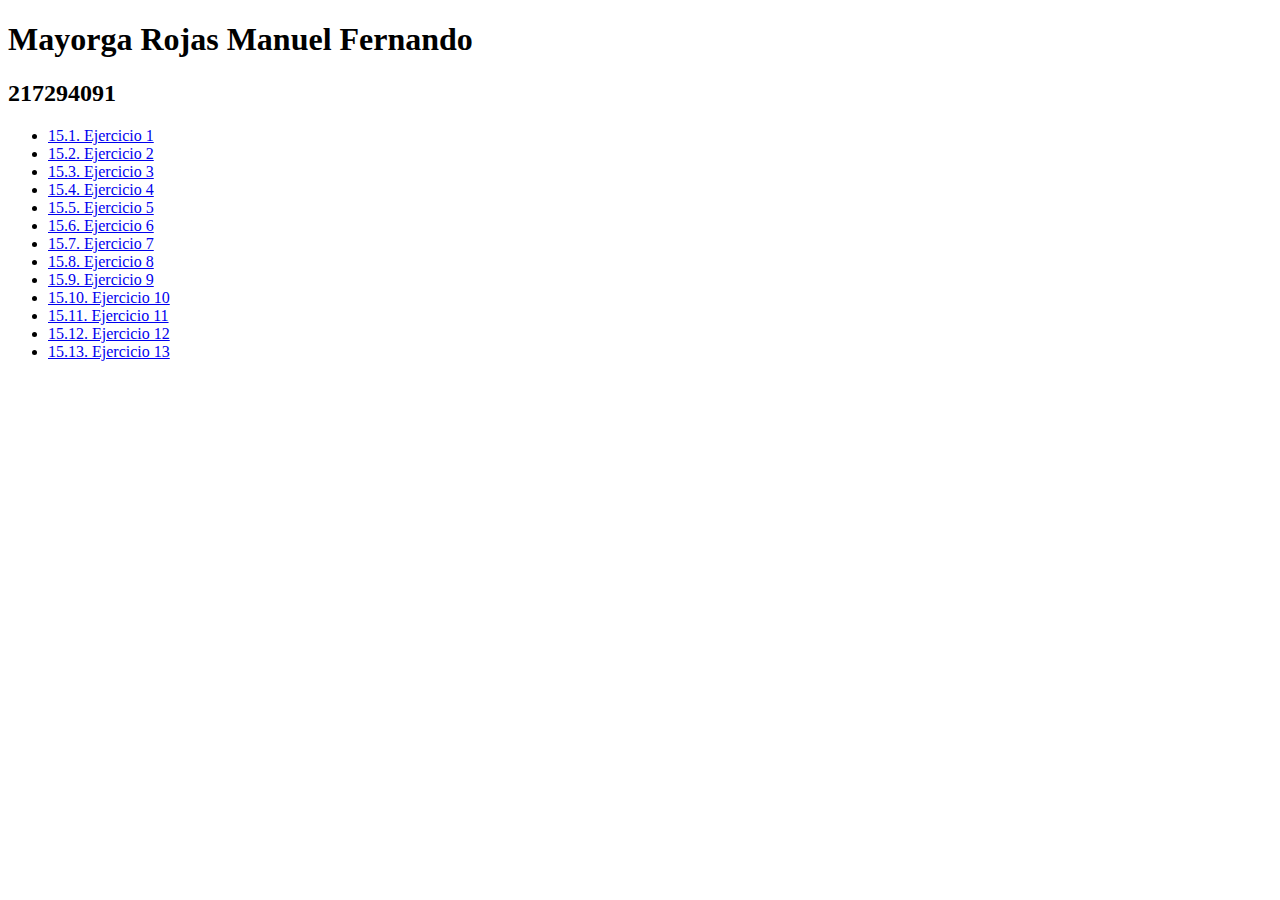
<file: index.html>
<!DOCTYPE html>
<html lang="en">
<head>
  <meta charset="UTF-8">
  <meta name="viewport" content="width=device-width, initial-scale=1.0">
  <meta http-equiv="X-UA-Compatible" content="ie=edge">
  <title>ACTIVIDADES</title>
</head>
<body>
  <h1>Mayorga Rojas Manuel Fernando</h1>
  <h2>217294091</h2>
  <ul>
    <li><a href="15.1.%20Ejercicio%201/index.html">15.1. Ejercicio 1</a></li>
    <li><a href="15.2.%20Ejercicio%202/index.html">15.2. Ejercicio 2</a></li>
    <li><a href="15.3.%20Ejercicio%203/index.html">15.3. Ejercicio 3</a></li>
    <li><a href="15.4.%20Ejercicio%204/index.html">15.4. Ejercicio 4</a></li>
    <li><a href="15.5.%20Ejercicio%205/index.html">15.5. Ejercicio 5</a></li>
    <li><a href="15.6.%20Ejercicio%206/index.html">15.6. Ejercicio 6</a></li>
    <li><a href="15.7.%20Ejercicio%207/index.html">15.7. Ejercicio 7</a></li>
    <li><a href="15.8.%20Ejercicio%208/index.html">15.8. Ejercicio 8</a></li>
    <li><a href="15.9.%20Ejercicio%209/index.html">15.9. Ejercicio 9</a></li>
    <li><a href="15.10.%20Ejercicio%2010/index.html">15.10. Ejercicio 10</a></li>
    <li><a href="15.11.%20Ejercicio%2011/index.html">15.11. Ejercicio 11</a></li>
    <li><a href="15.12.%20Ejercicio%2012/index.html">15.12. Ejercicio 12</a></li>
    <li><a href="15.13.%20Ejercicio%2013/index.html">15.13. Ejercicio 13</a></li>
  </ul>
</body>
</html>
</file>
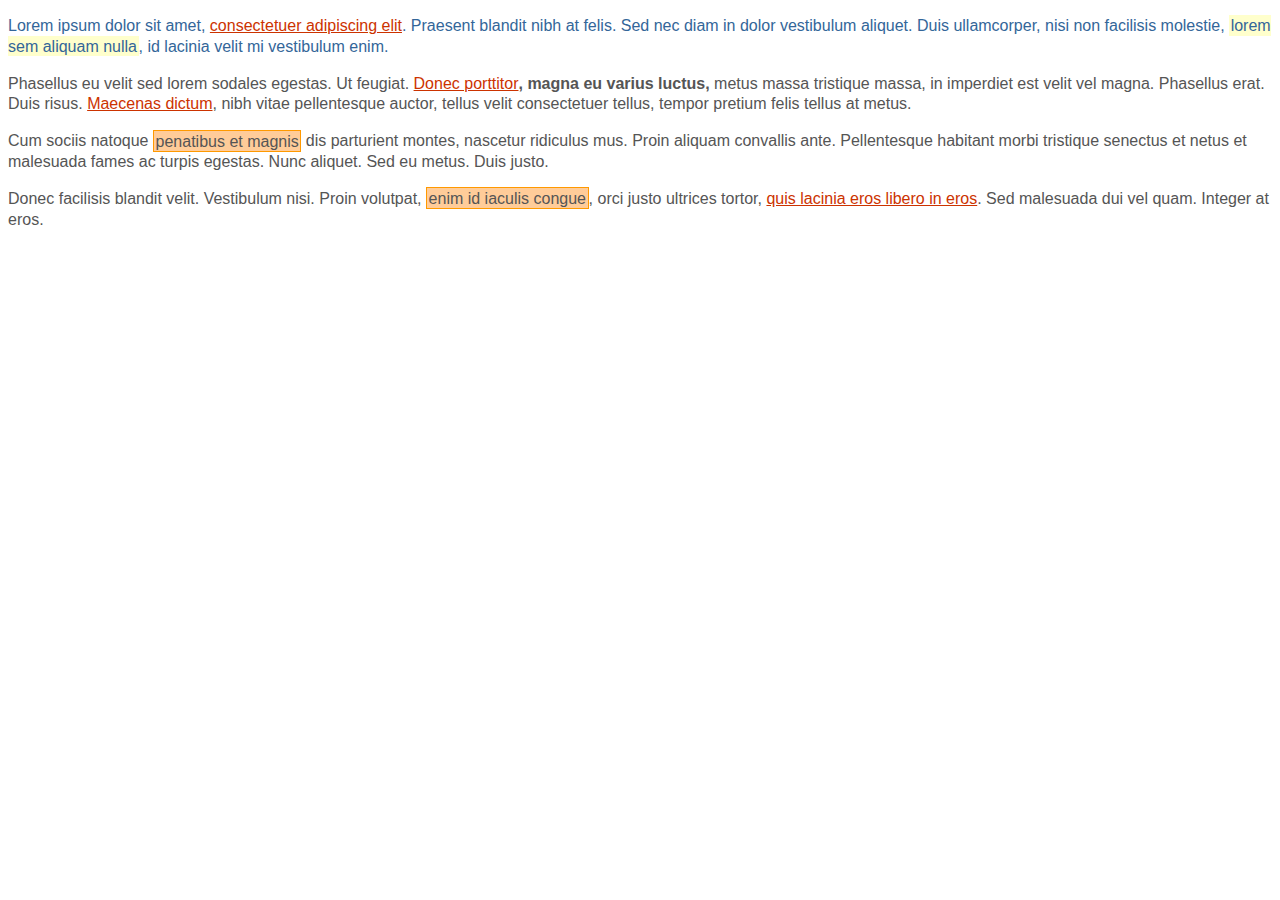
<file: 15.1. Ejercicio 1/index.html>
<!DOCTYPE html PUBLIC "-//W3C//DTD XHTML 1.0 Transitional//EN" "http://www.w3.org/TR/xhtml1/DTD/xhtml1-transitional.dtd">
<html xmlns="http://www.w3.org/1999/xhtml">
<head>
<meta http-equiv="Content-Type" content="text/html; charset=iso-8859-1" />
<title>Ejercicio de selectores</title>
<style type="text/css">
/* Todos los elementos de la pagina */
* { font: 1em/1.3 Arial, Helvetica, sans-serif; }

/* Todos los parrafos de la pagina */
p { color: #555; }

/* Todos los párrafos contenidos en #primero */
#primero p { color: #336699; }

/* Todos los enlaces la pagina */
a { color: #CC3300; }

/* Los elementos "em" contenidos en #primero */
#primero em { background: #FFFFCC; padding: .1em; }

/* Todos los elementos "em" de clase "especial" en toda la pagina */
em.especial { background: #FFCC99; border: 1px solid #FF9900; padding: .1em; }

/* Elementos "span" contenidos en .normal */
.normal span { font-weight: bold; }

</style>
</head>

<body>

<div id="primero">
<p>Lorem ipsum dolor sit amet, <a href="#">consectetuer adipiscing elit</a>. Praesent blandit nibh at felis. Sed nec diam in dolor vestibulum aliquet. Duis ullamcorper, nisi non facilisis molestie, <em>lorem sem aliquam nulla</em>, id lacinia velit mi vestibulum enim.</p>

</div>

<div class="normal">
<p>Phasellus eu velit sed lorem sodales egestas. Ut feugiat. <span><a href="#">Donec porttitor</a>, magna eu varius luctus,</span> metus massa tristique massa, in imperdiet est velit vel magna. Phasellus erat. Duis risus. <a href="#">Maecenas dictum</a>, nibh vitae pellentesque auctor, tellus velit consectetuer tellus, tempor pretium felis tellus at metus.</p>

<p>Cum sociis natoque <em class="especial">penatibus et magnis</em> dis parturient montes, nascetur ridiculus mus. Proin aliquam convallis ante. Pellentesque habitant morbi tristique senectus et netus et malesuada fames ac turpis egestas. Nunc aliquet. Sed eu metus. Duis justo.</p>

<p>Donec facilisis blandit velit. Vestibulum nisi. Proin volutpat, <em class="especial">enim id iaculis congue</em>, orci justo ultrices tortor, <a href="#">quis lacinia eros libero in eros</a>. Sed malesuada dui vel quam. Integer at eros.</p>
</div>

</body>
</html>
</file>
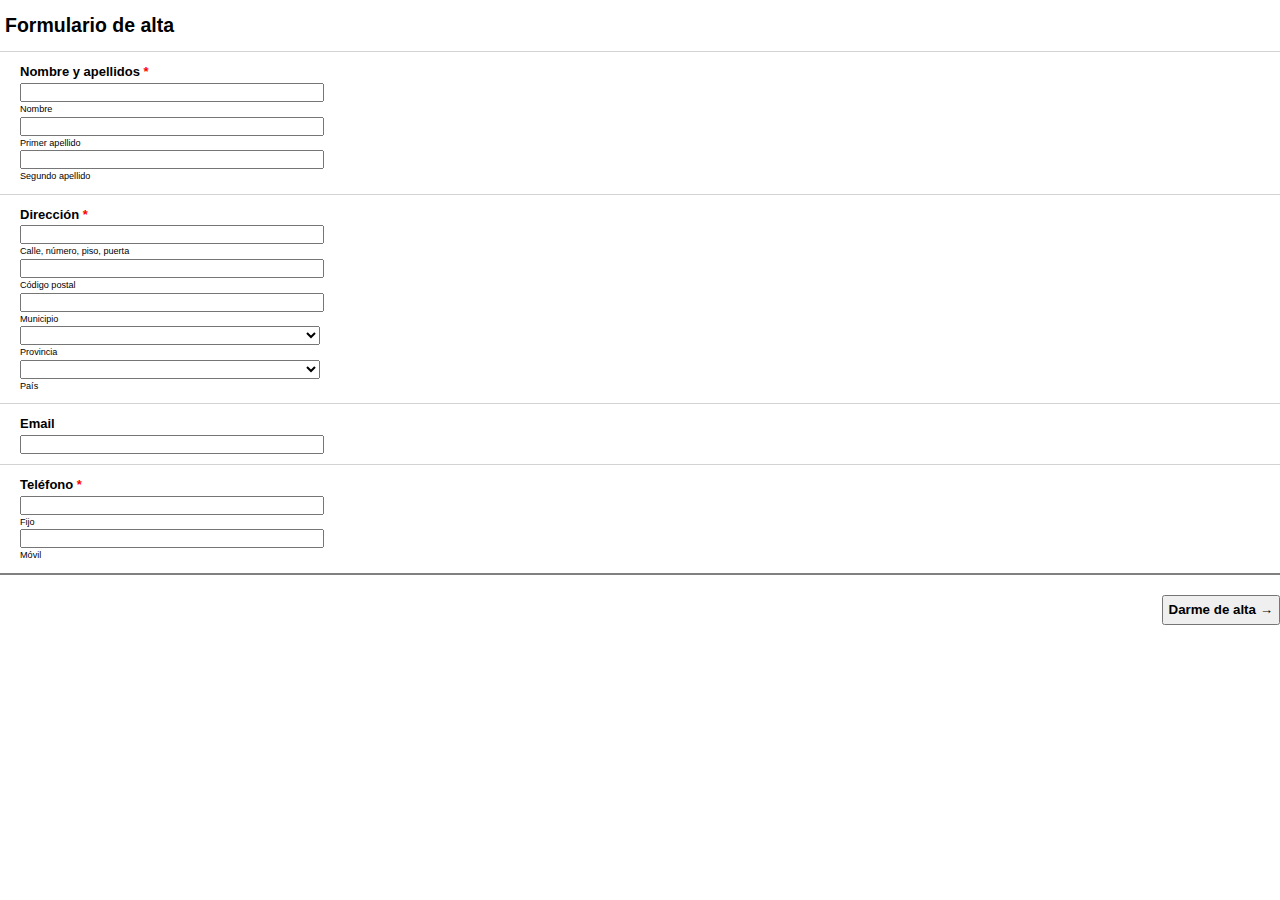
<file: 15.12. Ejercicio 12/index.html>
<!DOCTYPE html PUBLIC "-//W3C//DTD XHTML 1.0 Transitional//EN"
"http://www.w3.org/TR/xhtml1/DTD/xhtml1-transitional.dtd">

<html xmlns="http://www.w3.org/1999/xhtml" lang="es" xml:lang="es">
<head>
  <link rel="stylesheet" href="css/master.css">
<title>Ejercicio 12 - Formulario de alta</title>
<meta http-equiv="Content-Type" content="text/html; charset=utf-8" />

<style type="text/css">
</style>
</head>

<body>
<div id="contenedor">

<h2>Formulario de alta</h2>

<form method="post" action="#">
<ul>
<li class="block">
  <label class="titulo" for="nombre">Nombre y apellidos <span class="requerido">*</span></label>
  <div>
    <span>
      <input id="nombre" name="nombre" value="" />
      <label for="nombre">Nombre</label>
    </span>

    <span>
      <input id="apellido1" name="apellido1" value="" />
      <label for="apellido1">Primer apellido</label>
    </span>

    <span>
      <input id="apellido2" name="apellido2" value="" />
      <label for="apellido2">Segundo apellido</label>
    </span>
  </div>

  <p class="ayuda">No te olvides de escribir también tu segundo apellido</p>
</li>

<li class="block">
  <label class="titulo" for="direccion">Dirección <span class="requerido">*</span></label>

  <div>
    <span>
      <input id="direccion" name="direccion" value="" />
      <label for="direccion">Calle, número, piso, puerta</label>
    </span>

    <span>
      <input id="codigopostal" name="codigopostal" value="" />
      <label for="codigopostal">Código postal</label>
    </span>

    <span>
      <input id="municipio" name="municipio" value="" />
      <label for="municipio">Municipio</label>
    </span>

    <span>
      <select id="provincia" name="provincia">
        <option value=""></option>
        <option value="provincia1">Provincia 1</option>
        <option value="provincia2">Provincia 2</option>
        <option value="provincia3">Provincia 3</option>
      </select>
      <label for="provincia">Provincia</label>
    </span>

    <span>
      <select id="pais" name="pais">
        <option value=""></option>
        <option value="pais1">País 1</option>
        <option value="pais2">País 2</option>
        <option value="pais3">País 3</option>
      </select>
      <label for="pais">País</label>
    </span>
  </div>

  <p class="ayuda">El código postal es imprescindible para poder recibir los pedidos</p>
</li>

<li class="block">
  <label class="titulo" for="email">Email</label>

  <div>
    <span>
      <input id="email" name="email" value="" />
    </span>
  </div>

  <p class="ayuda">Asegúrate de que sea válido</p>
</li>

<li class="block">
  <label class="titulo" for="telefonofijo">Teléfono <span class="requerido">*</span></label>

  <div>
    <span>
      <input id="telefonofijo" name="telefonofijo" value="" />
      <label for="telefonofijo">Fijo</label>
    </span>

    <span>
      <input id="telefonomovil" name="telefonomovil" value="" />
      <label for="telefonomovil">Móvil</label>
    </span>
  </div>

  <p class="ayuda">Sin prefijo de país y sin espacios en blanco</p>
</li>

<li id="form-end">
  <input id="alta" type="submit" value="Darme de alta &rarr;" />
</li>

</ul>
</form>

</div>
</body>
</html>
</file>
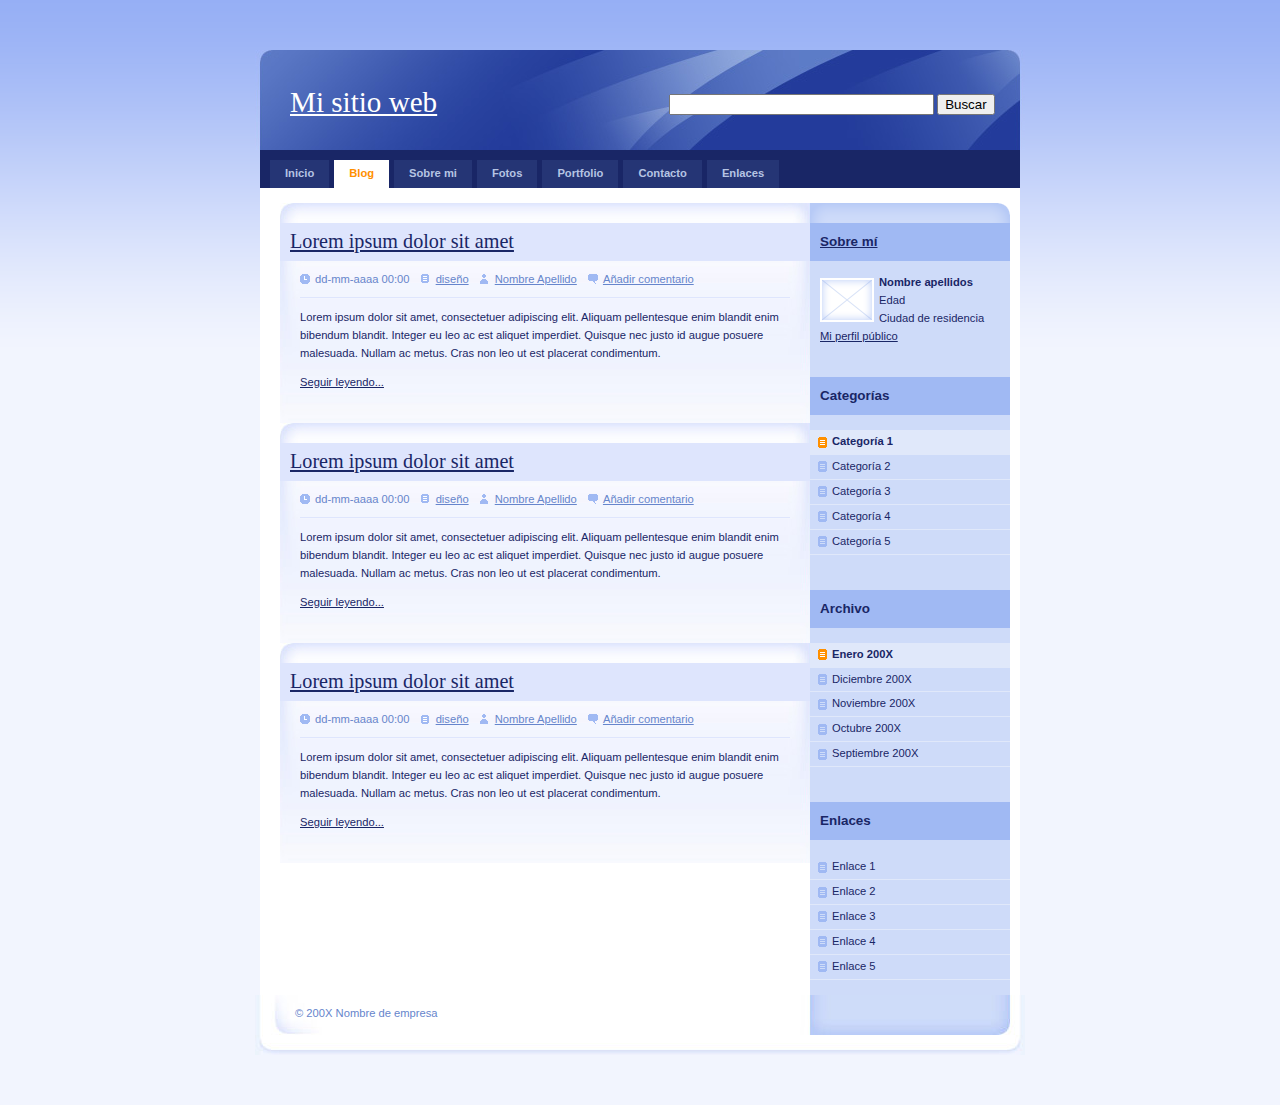
<file: 15.13. Ejercicio 13/index.html>
<!DOCTYPE html PUBLIC "-//W3C//DTD XHTML 1.0 Strict//EN" "http://www.w3.org/TR/xhtml1/DTD/xhtml1-strict.dtd">
<!-- saved from url=(0063)http://librosweb.es/ejercicios/css/ejercicio13/ejercicio13.html -->
<html xmlns="http://www.w3.org/1999/xhtml" xml:lang="es" lang="es"><head><meta http-equiv="Content-Type" content="text/html; charset=UTF-8">
    <!-- Este diseño está basado en un diseño web libre llamado CrystalX y que se puede descargar desde
         la dirección http://www.oswd.org/design/preview/id/3465 -->

    <meta http-equiv="content-language" content="es">

    <meta name="copyright" content="Design/Code: Vit Dlouhy [Nuvio - www.nuvio.cz]; e-mail: vit.dlouhy@nuvio.cz">

    <title>Mi sitio web</title>
    <meta name="description" content="Mi sitio web">
    <meta name="keywords" content="sitio, web">

    <link rel="index" href="http://librosweb.es/ejercicios/css/ejercicio13/" title="Inicio">
    <link rel="stylesheet" media="screen,projection" type="text/css" href="./index_files/principal.css">
</head>

<body>

<!-- Contenedor -->
<div id="contenedor">

    <!-- Cabecera -->
    <div id="cabecera">

        <!-- Logo -->
        <h1 id="logo"><a href="http://librosweb.es/ejercicios/css/ejercicio13/" title="Mi sitio web">Mi sitio web</a></h1>

        <!-- Buscador -->
        <div id="buscador">
            <form action="http://librosweb.es/ejercicios/css/ejercicio13/ejercicio13.html" method="get">
                <fieldset>
                	<legend>Buscador</legend>
                    <input type="text" name="busqueda" size="30">
                    <input type="submit" name="botonbuscar" value="Buscar">
                </fieldset>
            </form>
        </div> <!-- /buscador -->

		<div class="clear"></div>
    </div> <!-- /cabecera -->

     <!-- Menú principal -->
     <div id="menu">
            <ul>
                <li><a href="http://librosweb.es/ejercicios/css/ejercicio13/ejercicio13.html#">Inicio</a></li>
                <li class="seleccionado"><a href="http://librosweb.es/ejercicios/css/ejercicio13/ejercicio13.html#">Blog</a></li>
                <li><a href="http://librosweb.es/ejercicios/css/ejercicio13/ejercicio13.html#">Sobre mi</a></li>
                <li><a href="http://librosweb.es/ejercicios/css/ejercicio13/ejercicio13.html#">Fotos</a></li>
                <li><a href="http://librosweb.es/ejercicios/css/ejercicio13/ejercicio13.html#">Portfolio</a></li>
                <li><a href="http://librosweb.es/ejercicios/css/ejercicio13/ejercicio13.html#">Contacto</a></li>
                <li><a href="http://librosweb.es/ejercicios/css/ejercicio13/ejercicio13.html#">Enlaces</a></li>
            </ul>

        <div class="clear"></div>
     </div> <!-- /menú principal -->

     <!-- Contenido -->
     <div id="contenido">

		<!-- Principal -->
		<div id="principal">

            <!-- Articulo -->
            <div class="articulo">
                <h2><a href="http://librosweb.es/ejercicios/css/ejercicio13/ejercicio13.html#">Lorem ipsum dolor sit amet</a></h2>
                <p class="info">
                    <span class="fecha">dd-mm-aaaa 00:00</span>
                    <span class="categoria"><a href="http://librosweb.es/ejercicios/css/ejercicio13/ejercicio13.html#">diseño</a></span>
                    <span class="autor"><a href="http://librosweb.es/ejercicios/css/ejercicio13/ejercicio13.html#">Nombre Apellido</a></span>
                    <span class="comentarios"><a href="http://librosweb.es/ejercicios/css/ejercicio13/ejercicio13.html#">Añadir comentario</a></span>
                </p>

                <p>Lorem ipsum dolor sit amet, consectetuer adipiscing elit. Aliquam pellentesque enim blandit enim bibendum blandit.
                Integer eu leo ac est aliquet imperdiet. Quisque nec justo id augue posuere malesuada. Nullam ac metus. Cras non leo
                ut est placerat condimentum.</p>

                <p class="btn-more"><a href="http://librosweb.es/ejercicios/css/ejercicio13/ejercicio13.html#">Seguir leyendo...</a></p>
            </div> <!-- /articulo -->

            <div class="clear"></div>

            <!-- Articulo -->
            <div class="articulo">
                <h2><a href="http://librosweb.es/ejercicios/css/ejercicio13/ejercicio13.html#">Lorem ipsum dolor sit amet</a></h2>
                <p class="info">
                    <span class="fecha">dd-mm-aaaa 00:00</span>
                    <span class="categoria"><a href="http://librosweb.es/ejercicios/css/ejercicio13/ejercicio13.html#">diseño</a></span>
                    <span class="autor"><a href="http://librosweb.es/ejercicios/css/ejercicio13/ejercicio13.html#">Nombre Apellido</a></span>
                    <span class="comentarios"><a href="http://librosweb.es/ejercicios/css/ejercicio13/ejercicio13.html#">Añadir comentario</a></span>
                </p>

                <p>Lorem ipsum dolor sit amet, consectetuer adipiscing elit. Aliquam pellentesque enim blandit enim bibendum blandit.
                Integer eu leo ac est aliquet imperdiet. Quisque nec justo id augue posuere malesuada. Nullam ac metus. Cras non leo
                ut est placerat condimentum.</p>

                <p class="btn-more"><a href="http://librosweb.es/ejercicios/css/ejercicio13/ejercicio13.html#">Seguir leyendo...</a></p>
            </div> <!-- /articulo -->

            <div class="clear"></div>

            <!-- Articulo -->
            <div class="articulo">
                <h2><a href="http://librosweb.es/ejercicios/css/ejercicio13/ejercicio13.html#">Lorem ipsum dolor sit amet</a></h2>
                <p class="info">
                    <span class="fecha">dd-mm-aaaa 00:00</span>
                    <span class="categoria"><a href="http://librosweb.es/ejercicios/css/ejercicio13/ejercicio13.html#">diseño</a></span>
                    <span class="autor"><a href="http://librosweb.es/ejercicios/css/ejercicio13/ejercicio13.html#">Nombre Apellido</a></span>
                    <span class="comentarios"><a href="http://librosweb.es/ejercicios/css/ejercicio13/ejercicio13.html#">Añadir comentario</a></span>
                </p>

                <p>Lorem ipsum dolor sit amet, consectetuer adipiscing elit. Aliquam pellentesque enim blandit enim bibendum blandit.
                Integer eu leo ac est aliquet imperdiet. Quisque nec justo id augue posuere malesuada. Nullam ac metus. Cras non leo
                ut est placerat condimentum.</p>

                <p class="btn-more"><a href="http://librosweb.es/ejercicios/css/ejercicio13/ejercicio13.html#">Seguir leyendo...</a></p>
            </div> <!-- /articulo -->

            <div class="clear"></div>

        </div><!-- /principal -->

        <!-- Secundario -->
        <div id="secundario">

                <!-- Sobre mi -->
                <h3><a href="http://librosweb.es/ejercicios/css/ejercicio13/ejercicio13.html#">Sobre mí</a></h3>

                <div id="sobremi">
                    <img src="./index_files/mifoto.gif" alt="Mi foto">
                    <p><strong>Nombre apellidos</strong><br>
                    Edad<br>
                    Ciudad de residencia<br>
                    <a href="http://librosweb.es/ejercicios/css/ejercicio13/ejercicio13.html#">Mi perfil público</a></p>
                </div> <!-- /sobre mi -->

                <div class="clear"></div>

                <!-- Categorías -->
                <h3>Categorías</h3>

                <ul id="categorias">
                    <li class="seleccionado"><a href="http://librosweb.es/ejercicios/css/ejercicio13/ejercicio13.html#">Categoría 1</a></li>
                    <li><a href="http://librosweb.es/ejercicios/css/ejercicio13/ejercicio13.html#">Categoría 2</a></li>
                    <li><a href="http://librosweb.es/ejercicios/css/ejercicio13/ejercicio13.html#">Categoría 3</a></li>
                    <li><a href="http://librosweb.es/ejercicios/css/ejercicio13/ejercicio13.html#">Categoría 4</a></li>
                    <li><a href="http://librosweb.es/ejercicios/css/ejercicio13/ejercicio13.html#">Categoría 5</a></li>
                </ul>

                <div class="clear"></div>

                <!-- Archivo -->
                <h3>Archivo</h3>

                <ul id="archivo">
                    <li class="seleccionado"><a href="http://librosweb.es/ejercicios/css/ejercicio13/ejercicio13.html#">Enero 200X</a></li>
                    <li><a href="http://librosweb.es/ejercicios/css/ejercicio13/ejercicio13.html#">Diciembre 200X</a></li>
                    <li><a href="http://librosweb.es/ejercicios/css/ejercicio13/ejercicio13.html#">Noviembre 200X</a></li>
                    <li><a href="http://librosweb.es/ejercicios/css/ejercicio13/ejercicio13.html#">Octubre 200X</a></li>
                    <li><a href="http://librosweb.es/ejercicios/css/ejercicio13/ejercicio13.html#">Septiembre 200X</a></li>
                </ul>

                <div class="clear"></div>

                <!-- Enlaces -->
                <h3>Enlaces</h3>

                <ul id="enlaces">
                    <li><a href="http://librosweb.es/ejercicios/css/ejercicio13/ejercicio13.html#">Enlace 1</a></li>
                    <li><a href="http://librosweb.es/ejercicios/css/ejercicio13/ejercicio13.html#">Enlace 2</a></li>
                    <li><a href="http://librosweb.es/ejercicios/css/ejercicio13/ejercicio13.html#">Enlace 3</a></li>
                    <li><a href="http://librosweb.es/ejercicios/css/ejercicio13/ejercicio13.html#">Enlace 4</a></li>
                    <li><a href="http://librosweb.es/ejercicios/css/ejercicio13/ejercicio13.html#">Enlace 5</a></li>
                </ul>

                <div class="clear"></div>

        </div> <!-- /secundario -->

	<div class="clear"></div>
    </div> <!-- /contenido -->

    <!-- Pie de página -->
    <div id="pie">
        <p id="copyright">© 200X Nombre de empresa</p>
    </div> <!-- /pie de página -->

</div> <!-- /contenedor -->



</body></html>
</file>
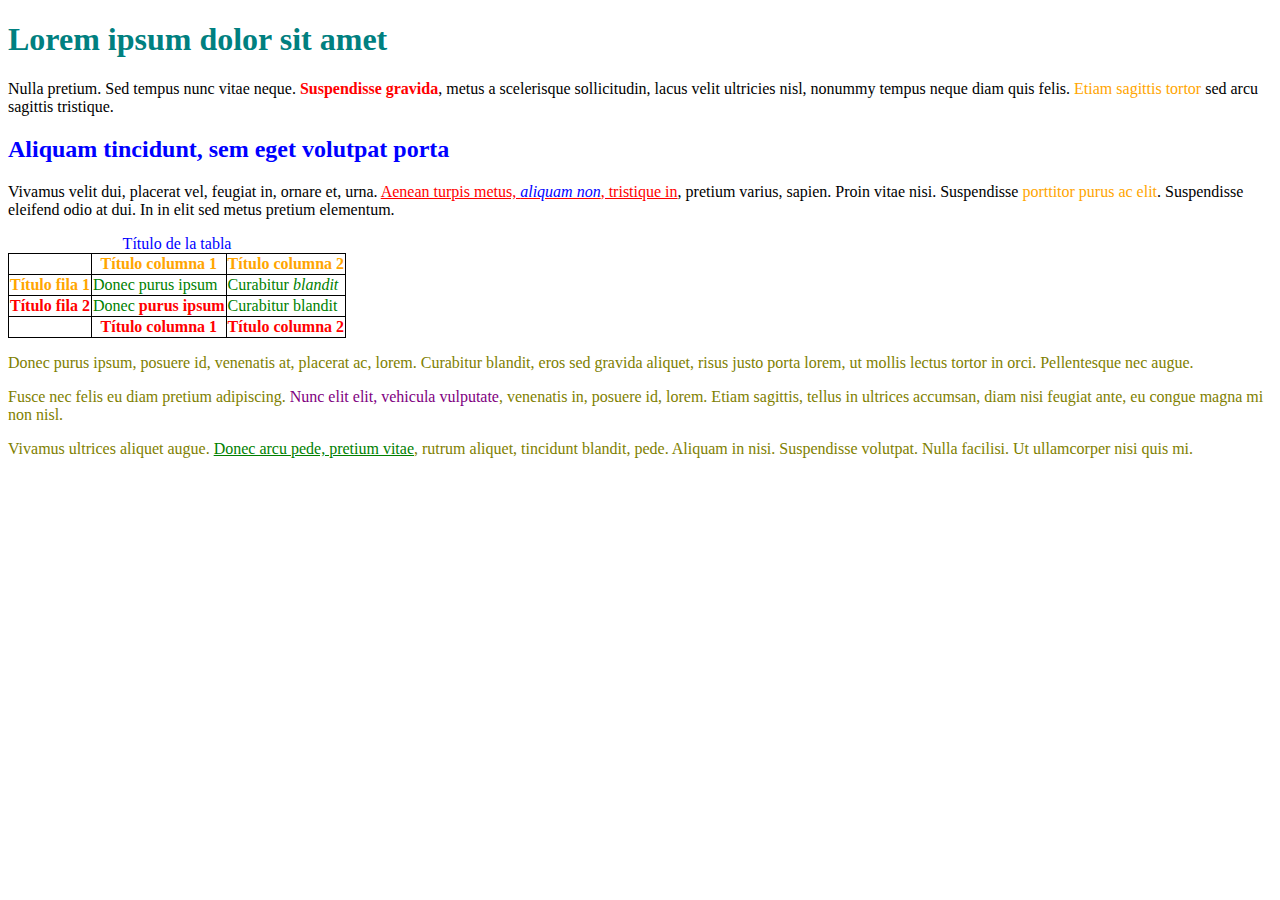
<file: 15.2. Ejercicio 2/index.html>
<!DOCTYPE html PUBLIC "-//W3C//DTD XHTML 1.0 Transitional//EN" "http://www.w3.org/TR/xhtml1/DTD/xhtml1-transitional.dtd">
<html xmlns="http://www.w3.org/1999/xhtml">
<head>
<meta http-equiv="Content-Type" content="text/html; charset=utf-8" />
<link rel="stylesheet" href="css/master.css">
<title>Ejercicio de selectores</title>
</head>

<body>
<h1 id="titulo">Lorem ipsum dolor sit amet</h1>

<p>Nulla pretium. Sed tempus nunc vitae neque. <strong>Suspendisse gravida</strong>, metus a scelerisque sollicitudin, lacus velit
ultricies nisl, nonummy tempus neque diam quis felis. <span class="destacado">Etiam sagittis tortor</span> sed arcu sagittis tristique.</p>

<h2 id="subtitulo">Aliquam tincidunt, sem eget volutpat porta</h2>

<p>Vivamus velit dui, placerat vel, feugiat in, ornare et, urna.  <a href="#">Aenean turpis metus, <em>aliquam non</em>, tristique in</a>, pretium varius, sapien. Proin vitae nisi.  Suspendisse <span class="especial">porttitor purus ac elit</span>. Suspendisse eleifend odio at dui. In in elit sed metus pretium elementum.</p>

<table summary="Descripción de la tabla y su contenido">
<caption>Título de la tabla</caption>
<thead>
  <tr>
    <th scope="col"></th>
    <th scope="col" class="especial">Título columna 1</th>
    <th scope="col" class="especial">Título columna 2</th>
  </tr>
</thead>

<tfoot>
  <tr>
    <th scope="col"></th>
    <th scope="col">Título columna 1</th>
    <th scope="col">Título columna 2</th>
  </tr>
</tfoot>

<tbody>
  <tr>
    <th scope="row" class="especial">Título fila 1</th>
    <td>Donec purus ipsum</td>
    <td>Curabitur <em>blandit</em></td>
  </tr>
  <tr>
    <th scope="row">Título fila 2</th>
    <td>Donec <strong>purus ipsum</strong></td>
    <td>Curabitur blandit</td>
  </tr>
</tbody>
</table>

<div id="adicional">
<p>Donec purus ipsum, posuere id, venenatis at, <span>placerat ac, lorem</span>. Curabitur blandit, eros sed gravida aliquet, risus justo
porta lorem, ut mollis lectus tortor in orci. Pellentesque nec augue.</p>

<p>Fusce nec felis eu diam pretium adipiscing. <span id="especial">Nunc elit elit, vehicula vulputate</span>, venenatis in,
posuere id, lorem. Etiam sagittis, tellus in ultrices accumsan, diam nisi feugiat ante, eu congue magna mi non nisl.</p>

<p>Vivamus ultrices aliquet augue. <a href="#">Donec arcu pede, pretium vitae</a>, rutrum aliquet, tincidunt blandit, pede.
Aliquam in nisi. Suspendisse volutpat. Nulla facilisi. Ut ullamcorper nisi quis mi.</p>
</div>

</body>
</html>
</file>
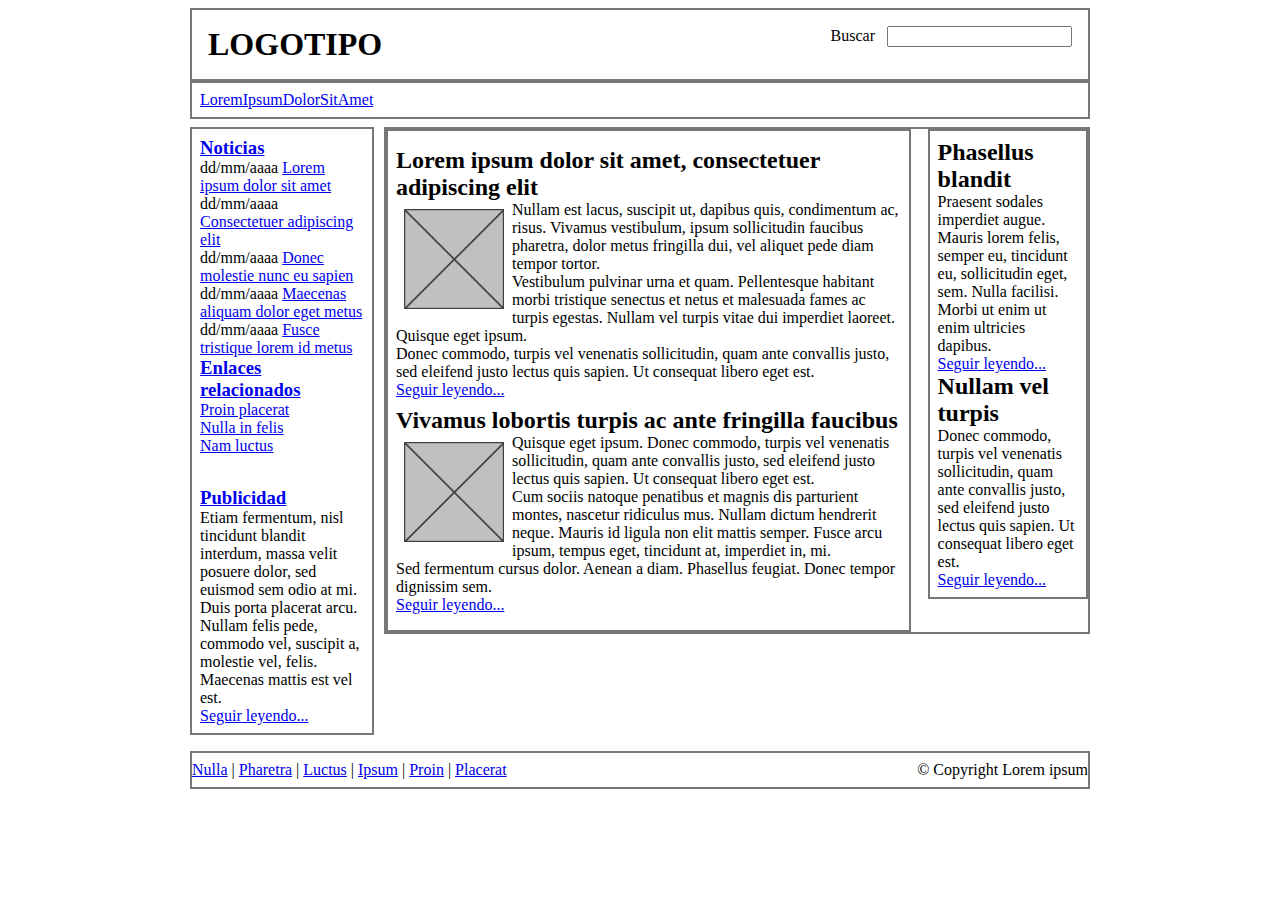
<file: 15.3. Ejercicio 3/index.html>
<!DOCTYPE html PUBLIC "-//W3C//DTD XHTML 1.0 Transitional//EN" "http://www.w3.org/TR/xhtml1/DTD/xhtml1-transitional.dtd">
<!-- saved from url=(0061)http://librosweb.es/ejercicios/css/comun/pagina_completa.html -->
<html xmlns="http://www.w3.org/1999/xhtml" lang="es" xml:lang="es"><head><meta http-equiv="Content-Type" content="text/html; charset=UTF-8">
    
   	<link rel="stylesheet" type="text/css" href="./index_files/pagina_completa_estilos.css" title="style">
	<title>Lorem ipsum</title>
</head>

<body>
<!-- Contenedor -->
<div id="contenedor">

	<!-- Cabecera -->
	<div id="cabecera">
		<div id="logo">
			<h1><span>LOGOTIPO</span></h1>
		</div>

		<div id="buscador">
			<form action="http://librosweb.es/ejercicios/css/comun/pagina_completa.html#" method="post">
				Buscar &nbsp; <input name="busqueda" type="text">
			</form>
		</div>
		
		<div class="clear"></div>
	</div>
	<!-- /Cabecera -->
	
	<!-- Menu principal -->
	<div id="menu">
		<ul id="menu_principal">
			<li><a href="http://librosweb.es/ejercicios/css/comun/pagina_completa.html#">Lorem</a></li>
			<li><a href="http://librosweb.es/ejercicios/css/comun/pagina_completa.html#">Ipsum</a></li>
			<li><a href="http://librosweb.es/ejercicios/css/comun/pagina_completa.html#">Dolor</a></li>
			<li><a href="http://librosweb.es/ejercicios/css/comun/pagina_completa.html#">Sit</a></li>
			<li><a href="http://librosweb.es/ejercicios/css/comun/pagina_completa.html#">Amet</a></li>
		</ul>
		<div class="clear"></div>
	</div>
	

	<!-- Lateral -->
	<div id="lateral">
	
		<!-- Noticias -->
		<div id="noticias">
			<h3><a href="http://librosweb.es/ejercicios/css/comun/pagina_completa.html#">Noticias</a></h3>
			<p><span class="fecha">dd/mm/aaaa</span> <a href="http://librosweb.es/ejercicios/css/comun/pagina_completa.html#">Lorem ipsum dolor sit amet</a></p>
			<p><span class="fecha">dd/mm/aaaa</span> <a href="http://librosweb.es/ejercicios/css/comun/pagina_completa.html#">Consectetuer adipiscing elit</a></p>
			<p><span class="fecha">dd/mm/aaaa</span> <a href="http://librosweb.es/ejercicios/css/comun/pagina_completa.html#">Donec molestie nunc eu sapien</a></p>
			<p><span class="fecha">dd/mm/aaaa</span> <a href="http://librosweb.es/ejercicios/css/comun/pagina_completa.html#">Maecenas aliquam dolor eget metus</a></p>
			<p><span class="fecha">dd/mm/aaaa</span> <a href="http://librosweb.es/ejercicios/css/comun/pagina_completa.html#">Fusce tristique lorem id metus</a></p>
				
			<h3><a href="http://librosweb.es/ejercicios/css/comun/pagina_completa.html#">Enlaces relacionados</a></h3>
			<ul>
				<li><a href="http://librosweb.es/ejercicios/css/comun/pagina_completa.html#">Proin placerat</a></li>
				<li><a href="http://librosweb.es/ejercicios/css/comun/pagina_completa.html#">Nulla in felis</a></li>
				<li><a href="http://librosweb.es/ejercicios/css/comun/pagina_completa.html#">Nam luctus</a></li>
			</ul>
		</div>
		<!-- /Noticias -->
	
		<!-- Publicidad -->
		<div id="publicidad">
			<h3><a href="http://librosweb.es/ejercicios/css/comun/pagina_completa.html#">Publicidad</a></h3>
			<p>Etiam fermentum, nisl tincidunt blandit interdum, massa velit posuere dolor, sed euismod sem odio at mi.</p>
			<p>Duis porta placerat arcu. Nullam felis pede, commodo vel, suscipit a, molestie vel, felis. Maecenas mattis est vel est.</p>
			<p><a href="http://librosweb.es/ejercicios/css/comun/pagina_completa.html#">Seguir leyendo...</a></p>
		</div>
		<!-- /Publicidad -->

	</div>
	<!-- /Lateral -->
	
<div id="contenido">
	
	<!-- Principal -->
	<div id="principal">
		
		<div class="articulo">
			<h2>Lorem ipsum dolor sit amet, consectetuer adipiscing elit</h2>
		
			<img src="./index_files/imagen.png" alt="Imagen gen�rica">
			
			<p>Nullam est lacus, suscipit ut, dapibus quis, condimentum ac, risus. Vivamus vestibulum, ipsum sollicitudin faucibus pharetra, dolor metus fringilla dui, vel aliquet pede diam tempor tortor.</p>
			<p>Vestibulum pulvinar urna et quam. Pellentesque habitant morbi tristique senectus et netus et malesuada fames ac turpis egestas. Nullam vel turpis vitae dui imperdiet laoreet. Quisque eget ipsum.</p>
			<p>Donec commodo, turpis vel venenatis sollicitudin, quam ante convallis justo, sed eleifend justo lectus quis sapien. Ut consequat libero eget est.</p>
			<p><a href="http://librosweb.es/ejercicios/css/comun/pagina_completa.html#">Seguir leyendo...</a></p>
		</div>
	
		<div class="articulo">
			<h2>Vivamus lobortis turpis ac ante fringilla faucibus</h2>
		
			<img src="./index_files/imagen.png" alt="Imagen gen�rica">
			
			<p>Quisque eget ipsum. Donec commodo, turpis vel venenatis sollicitudin, quam ante convallis justo, sed eleifend justo lectus quis sapien. Ut consequat libero eget est.</p>
			<p>Cum sociis natoque penatibus et magnis dis parturient montes, nascetur ridiculus mus. Nullam dictum hendrerit neque. Mauris id ligula non elit mattis semper. Fusce arcu ipsum, tempus eget, tincidunt at, imperdiet in, mi.</p>
			<p>Sed fermentum cursus dolor. Aenean a diam. Phasellus feugiat. Donec tempor dignissim sem.</p>
			<p><a href="http://librosweb.es/ejercicios/css/comun/pagina_completa.html#">Seguir leyendo...</a></p>
		</div>
		
	</div>
	<!-- /Principal -->
	
	<!-- Secundario -->
	<div id="secundario">
		<h2>Phasellus blandit</h2>
		<p>Praesent sodales imperdiet augue. Mauris lorem felis, semper eu, tincidunt eu, sollicitudin eget, sem. Nulla facilisi. Morbi ut enim ut enim ultricies dapibus.</p>
		<p><a href="http://librosweb.es/ejercicios/css/comun/pagina_completa.html#">Seguir leyendo...</a></p>
	
		<h2>Nullam vel turpis</h2>
		<p>Donec commodo, turpis vel venenatis sollicitudin, quam ante convallis justo, sed eleifend justo lectus quis sapien. Ut consequat libero eget est.</p>
		<p><a href="http://librosweb.es/ejercicios/css/comun/pagina_completa.html#">Seguir leyendo...</a></p>
	</div>
	<!-- /Secundario -->

	</div>
	<!-- /Contenido -->
	
    <div class="clear"></div>
	
    <!-- Pie -->
	<div id="pie">
		<span class="enlaces">
			<a href="http://librosweb.es/ejercicios/css/comun/pagina_completa.html#">Nulla</a> |
			<a href="http://librosweb.es/ejercicios/css/comun/pagina_completa.html#">Pharetra</a> |
			<a href="http://librosweb.es/ejercicios/css/comun/pagina_completa.html#">Luctus</a> |
			<a href="http://librosweb.es/ejercicios/css/comun/pagina_completa.html#">Ipsum</a> |
			<a href="http://librosweb.es/ejercicios/css/comun/pagina_completa.html#">Proin</a> |
			<a href="http://librosweb.es/ejercicios/css/comun/pagina_completa.html#">Placerat</a>
		</span>
		
		<span class="copyright">
			© Copyright Lorem ipsum
		</span>
		<div class="clear"></div>
	</div>
	<!-- /Pie -->

</div>
<!-- /Contenedor -->


</body></html>
</file>
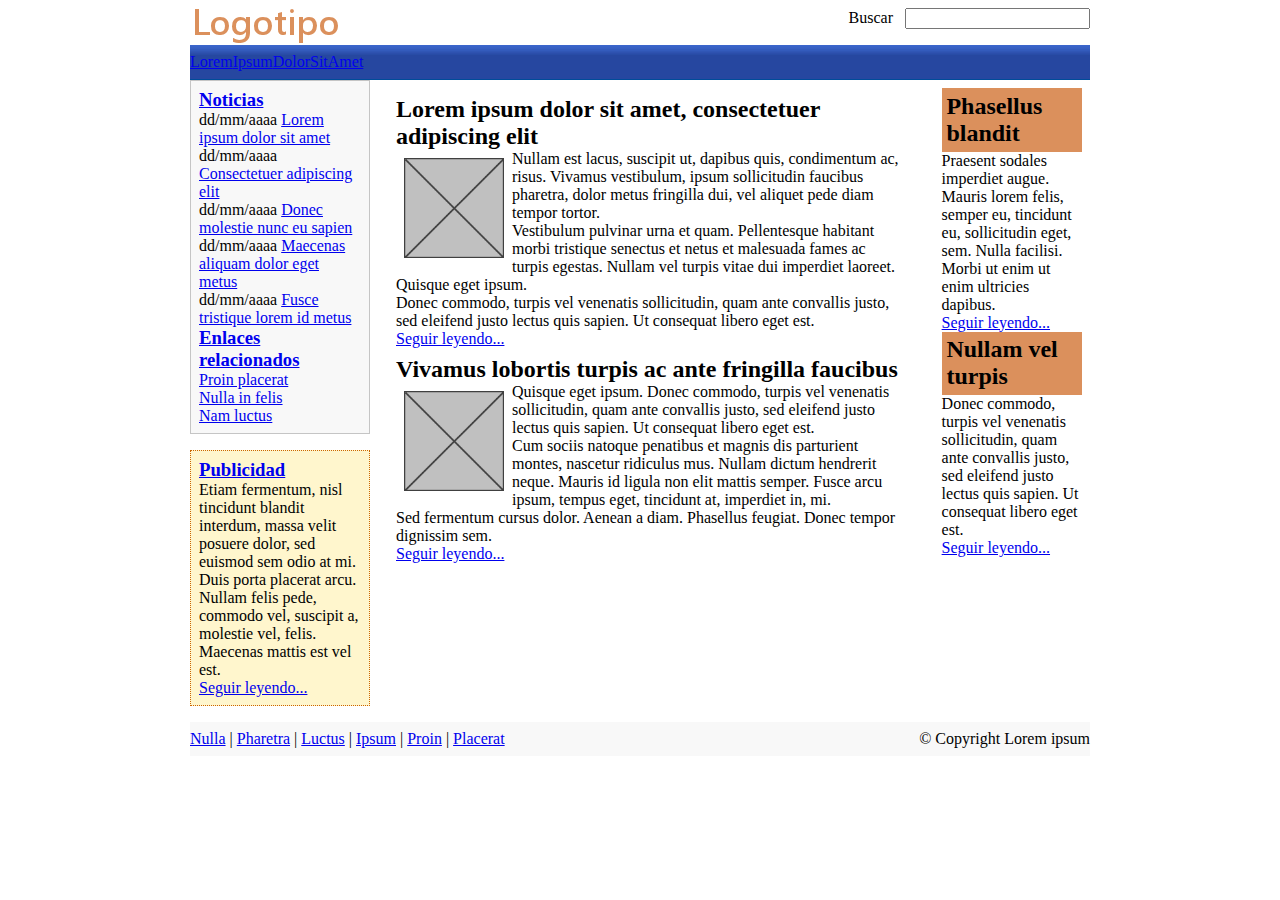
<file: 15.5. Ejercicio 5/index.html>
<!DOCTYPE html PUBLIC "-//W3C//DTD XHTML 1.0 Transitional//EN" "http://www.w3.org/TR/xhtml1/DTD/xhtml1-transitional.dtd">
<!-- saved from url=(0061)http://librosweb.es/ejercicios/css/comun/pagina_completa.html -->
<html xmlns="http://www.w3.org/1999/xhtml" lang="es" xml:lang="es"><head><meta http-equiv="Content-Type" content="text/html; charset=UTF-8">

   	<link rel="stylesheet" type="text/css" href="./index_files/pagina_completa_estilos.css" title="style">
	<title>Lorem ipsum</title>
</head>

<body>
<!-- Contenedor -->
<div id="contenedor">

	<!-- Cabecera -->
	<div id="cabecera">
		<div id="logo">
			<h1><span>LOGOTIPO</span></h1>
		</div>

		<div id="buscador">
			<form action="http://librosweb.es/ejercicios/css/comun/pagina_completa.html#" method="post">
				Buscar &nbsp; <input name="busqueda" type="text">
			</form>
		</div>

		<div class="clear"></div>
	</div>
	<!-- /Cabecera -->

	<!-- Menu principal -->
	<div id="menu">
		<ul id="menu_principal">
			<li><a href="http://librosweb.es/ejercicios/css/comun/pagina_completa.html#">Lorem</a></li>
			<li><a href="http://librosweb.es/ejercicios/css/comun/pagina_completa.html#">Ipsum</a></li>
			<li><a href="http://librosweb.es/ejercicios/css/comun/pagina_completa.html#">Dolor</a></li>
			<li><a href="http://librosweb.es/ejercicios/css/comun/pagina_completa.html#">Sit</a></li>
			<li><a href="http://librosweb.es/ejercicios/css/comun/pagina_completa.html#">Amet</a></li>
		</ul>
		<div class="clear"></div>
	</div>


	<!-- Lateral -->
	<div id="lateral">

		<!-- Noticias -->
		<div id="noticias">
			<h3><a href="http://librosweb.es/ejercicios/css/comun/pagina_completa.html#">Noticias</a></h3>
			<p><span class="fecha">dd/mm/aaaa</span> <a href="http://librosweb.es/ejercicios/css/comun/pagina_completa.html#">Lorem ipsum dolor sit amet</a></p>
			<p><span class="fecha">dd/mm/aaaa</span> <a href="http://librosweb.es/ejercicios/css/comun/pagina_completa.html#">Consectetuer adipiscing elit</a></p>
			<p><span class="fecha">dd/mm/aaaa</span> <a href="http://librosweb.es/ejercicios/css/comun/pagina_completa.html#">Donec molestie nunc eu sapien</a></p>
			<p><span class="fecha">dd/mm/aaaa</span> <a href="http://librosweb.es/ejercicios/css/comun/pagina_completa.html#">Maecenas aliquam dolor eget metus</a></p>
			<p><span class="fecha">dd/mm/aaaa</span> <a href="http://librosweb.es/ejercicios/css/comun/pagina_completa.html#">Fusce tristique lorem id metus</a></p>

			<h3><a href="http://librosweb.es/ejercicios/css/comun/pagina_completa.html#">Enlaces relacionados</a></h3>
			<ul>
				<li><a href="http://librosweb.es/ejercicios/css/comun/pagina_completa.html#">Proin placerat</a></li>
				<li><a href="http://librosweb.es/ejercicios/css/comun/pagina_completa.html#">Nulla in felis</a></li>
				<li><a href="http://librosweb.es/ejercicios/css/comun/pagina_completa.html#">Nam luctus</a></li>
			</ul>
		</div>
		<!-- /Noticias -->

		<!-- Publicidad -->
		<div id="publicidad">
			<h3><a href="http://librosweb.es/ejercicios/css/comun/pagina_completa.html#">Publicidad</a></h3>
			<p>Etiam fermentum, nisl tincidunt blandit interdum, massa velit posuere dolor, sed euismod sem odio at mi.</p>
			<p>Duis porta placerat arcu. Nullam felis pede, commodo vel, suscipit a, molestie vel, felis. Maecenas mattis est vel est.</p>
			<p><a href="http://librosweb.es/ejercicios/css/comun/pagina_completa.html#">Seguir leyendo...</a></p>
		</div>
		<!-- /Publicidad -->

	</div>
	<!-- /Lateral -->

<div id="contenido">

	<!-- Principal -->
	<div id="principal">

		<div class="articulo">
			<h2>Lorem ipsum dolor sit amet, consectetuer adipiscing elit</h2>

			<img src="./index_files/imagen.png" alt="Imagen gen�rica">

			<p>Nullam est lacus, suscipit ut, dapibus quis, condimentum ac, risus. Vivamus vestibulum, ipsum sollicitudin faucibus pharetra, dolor metus fringilla dui, vel aliquet pede diam tempor tortor.</p>
			<p>Vestibulum pulvinar urna et quam. Pellentesque habitant morbi tristique senectus et netus et malesuada fames ac turpis egestas. Nullam vel turpis vitae dui imperdiet laoreet. Quisque eget ipsum.</p>
			<p>Donec commodo, turpis vel venenatis sollicitudin, quam ante convallis justo, sed eleifend justo lectus quis sapien. Ut consequat libero eget est.</p>
			<p><a href="http://librosweb.es/ejercicios/css/comun/pagina_completa.html#">Seguir leyendo...</a></p>
		</div>

		<div class="articulo">
			<h2>Vivamus lobortis turpis ac ante fringilla faucibus</h2>

			<img src="./index_files/imagen.png" alt="Imagen gen�rica">

			<p>Quisque eget ipsum. Donec commodo, turpis vel venenatis sollicitudin, quam ante convallis justo, sed eleifend justo lectus quis sapien. Ut consequat libero eget est.</p>
			<p>Cum sociis natoque penatibus et magnis dis parturient montes, nascetur ridiculus mus. Nullam dictum hendrerit neque. Mauris id ligula non elit mattis semper. Fusce arcu ipsum, tempus eget, tincidunt at, imperdiet in, mi.</p>
			<p>Sed fermentum cursus dolor. Aenean a diam. Phasellus feugiat. Donec tempor dignissim sem.</p>
			<p><a href="http://librosweb.es/ejercicios/css/comun/pagina_completa.html#">Seguir leyendo...</a></p>
		</div>

	</div>
	<!-- /Principal -->

	<!-- Secundario -->
	<div id="secundario">
		<h2>Phasellus blandit</h2>
		<p>Praesent sodales imperdiet augue. Mauris lorem felis, semper eu, tincidunt eu, sollicitudin eget, sem. Nulla facilisi. Morbi ut enim ut enim ultricies dapibus.</p>
		<p><a href="http://librosweb.es/ejercicios/css/comun/pagina_completa.html#">Seguir leyendo...</a></p>

		<h2>Nullam vel turpis</h2>
		<p>Donec commodo, turpis vel venenatis sollicitudin, quam ante convallis justo, sed eleifend justo lectus quis sapien. Ut consequat libero eget est.</p>
		<p><a href="http://librosweb.es/ejercicios/css/comun/pagina_completa.html#">Seguir leyendo...</a></p>
	</div>
	<!-- /Secundario -->

	</div>
	<!-- /Contenido -->

    <div class="clear"></div>

    <!-- Pie -->
	<div id="pie">
		<span class="enlaces">
			<a href="http://librosweb.es/ejercicios/css/comun/pagina_completa.html#">Nulla</a> |
			<a href="http://librosweb.es/ejercicios/css/comun/pagina_completa.html#">Pharetra</a> |
			<a href="http://librosweb.es/ejercicios/css/comun/pagina_completa.html#">Luctus</a> |
			<a href="http://librosweb.es/ejercicios/css/comun/pagina_completa.html#">Ipsum</a> |
			<a href="http://librosweb.es/ejercicios/css/comun/pagina_completa.html#">Proin</a> |
			<a href="http://librosweb.es/ejercicios/css/comun/pagina_completa.html#">Placerat</a>
		</span>

		<span class="copyright">
			© Copyright Lorem ipsum
		</span>
		<div class="clear"></div>
	</div>
	<!-- /Pie -->

</div>
<!-- /Contenedor -->


</body></html>
</file>
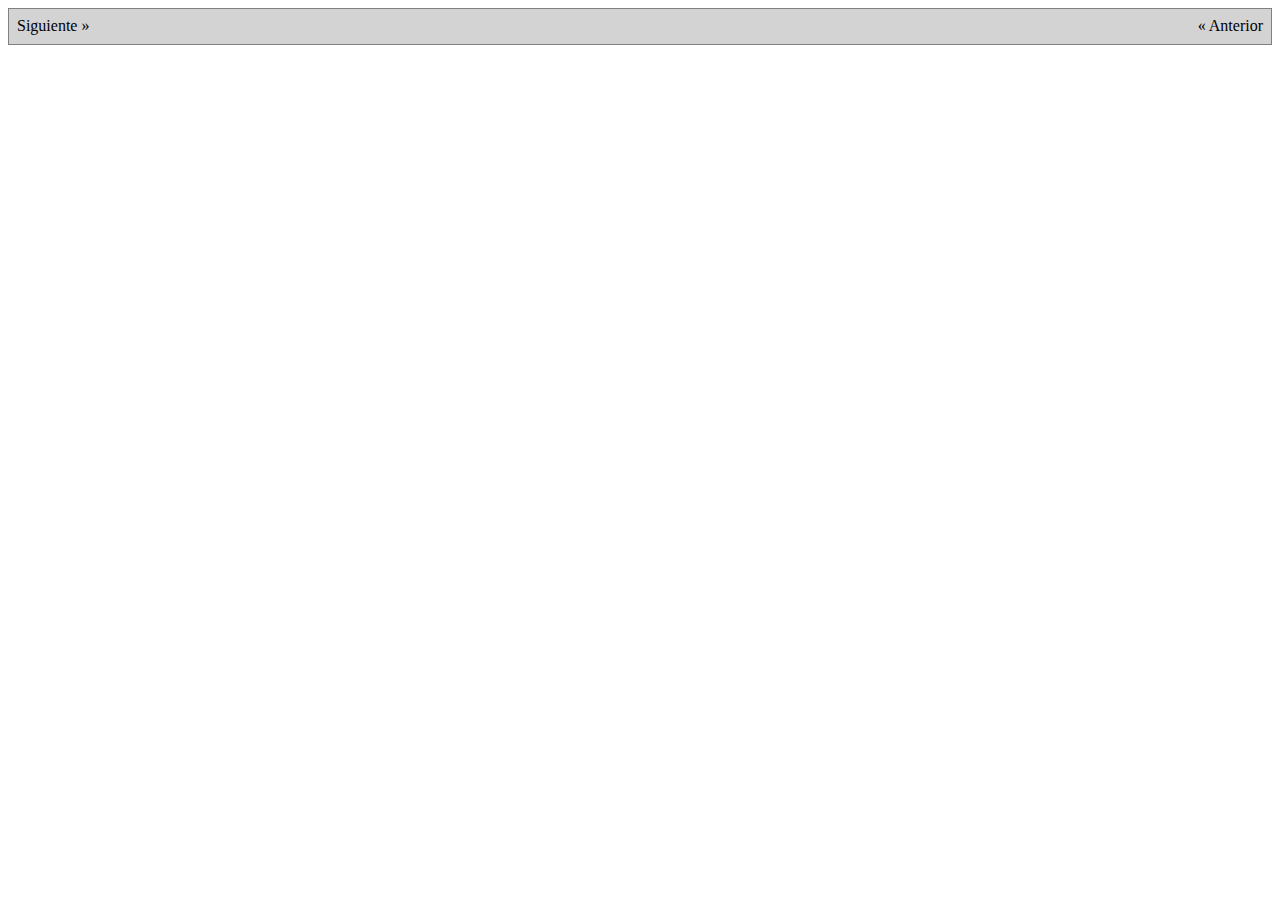
<file: 15.6. Ejercicio 6/index.html>
<!DOCTYPE html PUBLIC "-//W3C//DTD XHTML 1.0 Transitional//EN" "http://www.w3.org/TR/xhtml1/DTD/xhtml1-transitional.dtd">
<html xmlns="http://www.w3.org/1999/xhtml">
<head>
  <meta http-equiv="Content-Type" content="text/html; charset=iso-8859-1" />
  <link rel="stylesheet" href="css/master.css">
  <title>Ejercicio posicionamiento float</title>
  <style type="text/css">
  </style>
</head>

<body>
  <div>
    <span class="derecha">&laquo; Anterior</span><span class="izquierda">Siguiente &raquo;</span>
  </div>
</body>
</html>
</file>
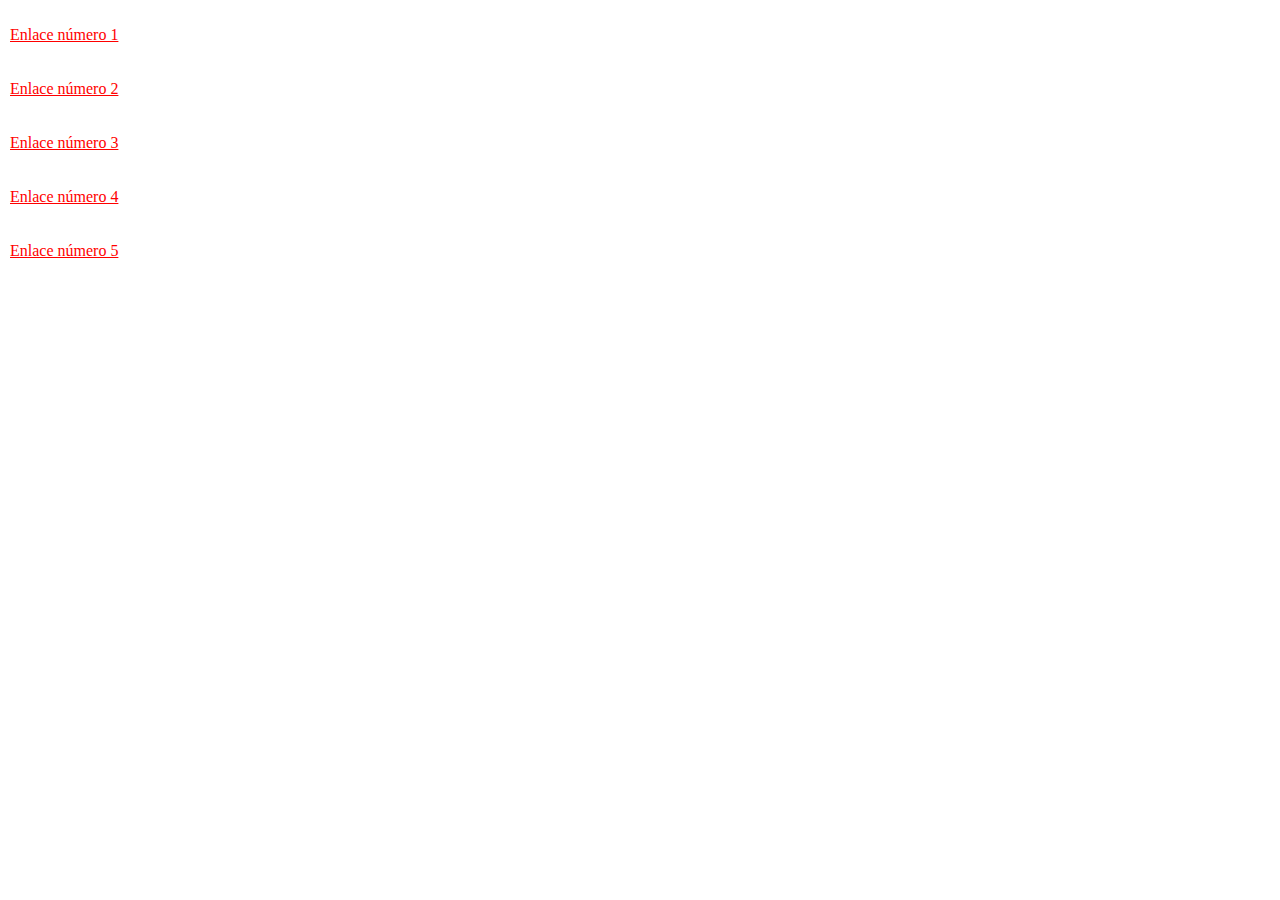
<file: 15.8. Ejercicio 8/index.html>
<!DOCTYPE html PUBLIC "-//W3C//DTD XHTML 1.0 Transitional//EN" "http://www.w3.org/TR/xhtml1/DTD/xhtml1-transitional.dtd">
<!-- saved from url=(0061)http://librosweb.es/ejercicios/css/ejercicio8/ejercicio8.html -->
<html xmlns="http://www.w3.org/1999/xhtml">
<head>
	<meta charset="UTF-8">
	<meta http-equiv="Content-Type" content="text/html; charset=UTF-8">
<link rel="stylesheet" href="css/master.css">
<title>Ejercicio de pseudo clases de enlaces</title>
<style type="text/css">
a {
	margin: 1em 0;
	float: left;
	clear: left;
	padding: 2px;
}
</style>
</head>

<body>
<a href="http://www.google.com#">Enlace número 1</a>

<a href="http://www.fb.com#">Enlace número 2</a>

<a href="http://librosweb.es/ejercicios/css/ejercicio8/ejercicio8.html#">Enlace número 3</a>

<a href="http://www.youtube.com#">Enlace número 4</a>

<a href="http://www.github.com#">Enlace número 5</a>


</body></html>
</file>
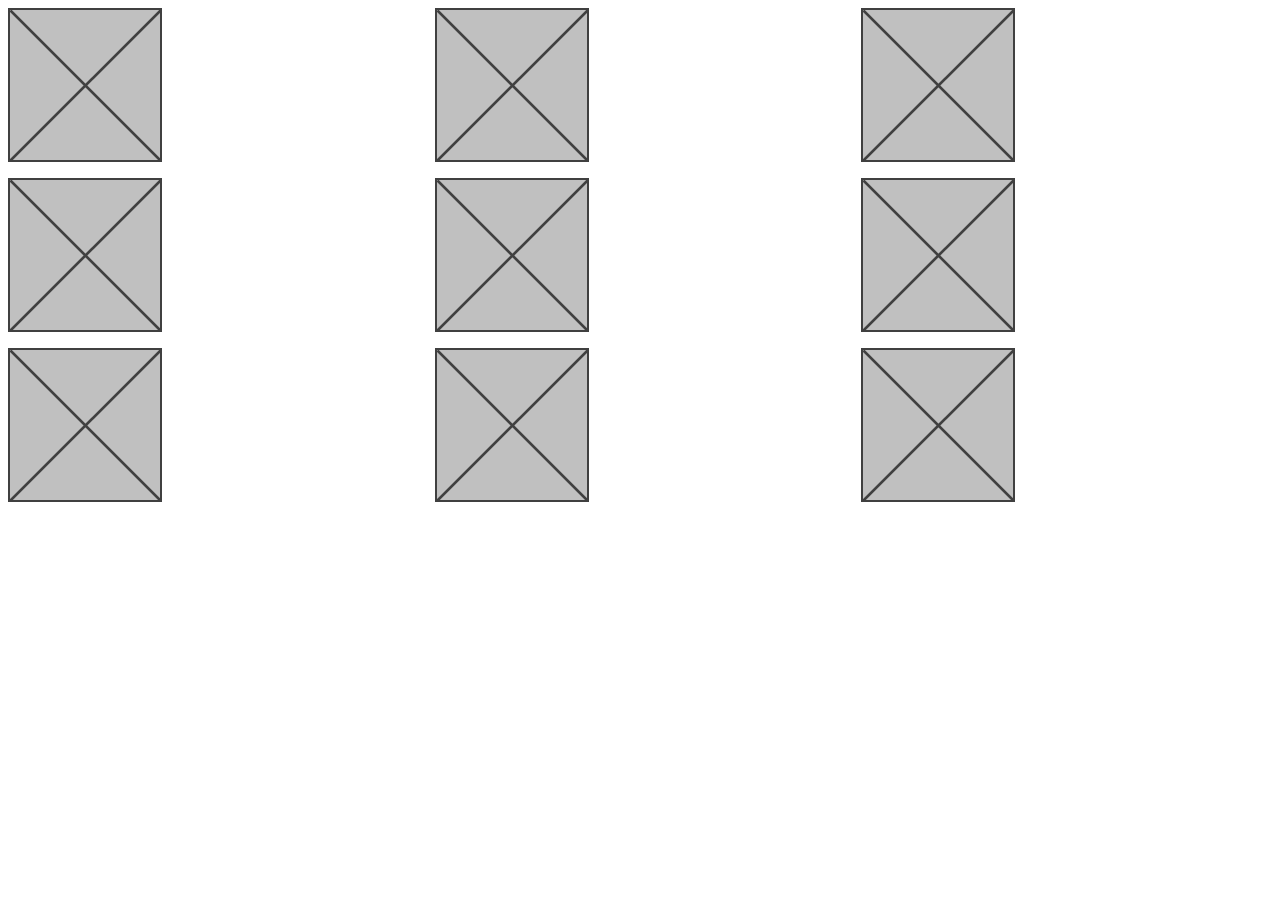
<file: 15.9. Ejercicio 9/index.html>
<!DOCTYPE html PUBLIC "-//W3C//DTD XHTML 1.0 Transitional//EN" "http://www.w3.org/TR/xhtml1/DTD/xhtml1-transitional.dtd">
<!-- saved from url=(0061)http://librosweb.es/ejercicios/css/ejercicio9/ejercicio9.html -->
<html xmlns="http://www.w3.org/1999/xhtml"><head><meta http-equiv="Content-Type" content="text/html; charset=UTF-8">
<link rel="stylesheet" href="css/master.css">
<title>Ejercicio galería de imágenes</title>
<style type="text/css">

</style>
</head>

<body>
<div id="galeria">
<img src="./index_files/imagen.png" alt="Imagen generica">
<img src="./index_files/imagen.png" alt="Imagen generica">
<img src="./index_files/imagen.png" alt="Imagen generica">
<img src="./index_files/imagen.png" alt="Imagen generica">
<img src="./index_files/imagen.png" alt="Imagen generica">
<img src="./index_files/imagen.png" alt="Imagen generica">
<img src="./index_files/imagen.png" alt="Imagen generica">
<img src="./index_files/imagen.png" alt="Imagen generica">
<img src="./index_files/imagen.png" alt="Imagen generica">
</div>


</body></html>
</file>
<file: 15.12. Ejercicio 12/css/master.css>
* {
  margin: 0;
  padding: 0;
}
body {
  font: 13px/1.6 Tahoma, sans-serif;
}
h2 {
  margin: 10px 0 10px 5px;
}
ul {
  list-style-type: none;
}
.titulo {
  font-weight: bold;
}
.requerido {
  color: red;
}
.ayuda {
  display: block;
  width: 50%;
}
span label {
  display: block;
  font-size: 0.7em;
}
input:hover {
  border: 2px #FFF solid;
  border-color: #E6B700;
}
select:hover {
  border: 1px #FFF solid;
  border-color: #E6B700;
}
#form-end {
  border-top: 2px grey solid;
}
li {
  padding: 10px 0 10px 20px;
  border-top: 1px lightgrey solid;
}
.ayuda {
  display: none;
}

li.block:hover{
  background-color: yellow;
}
li.block:hover .ayuda{
  display: block;
}
input, select {
  width: 300px;
}
#alta {
  display: block;
  float:right;
  margin-top: 10px;
  height: 30px;
  width: auto;
  padding: 5px;
  font-weight: bold;
}
</file>
<file: 15.13. Ejercicio 13/index_files/principal.css>
/* ---- Estilos básicos ---------------------------------------------------- */

body {
  margin: 0;
  padding: 0;
  background: #F2F5FE url("fondo.gif") 0 0 repeat-x;
  font: 70%/160% "verdana", sans-serif;
  color: #192666;
}

a {
  color:#192666;
}
a:hover {
  color:#4F6AD7;
}

p {
  margin: 1em 0;
  padding: 0;
}

.clear {
  clear: both;
}

h1, h2, h3, h4, h5 {
  margin: 1em 0;
  padding:0;
}

h1 {
  font-size: 260%;
  font-family: "georgia", serif;
  font-weight: normal;
}

h2 {
  font-size:180%;
  font-family: "georgia", serif;
  font-weight:normal;
}

h3 {
  font-size:120%;
  font-weight:bold;
}

ul, ol {
  margin: 1em 0 1em 2em;
  padding:0;
}
/* ---- Layout ------------------------------------------------------------- */

#contenedor {
  width:770px;
  margin: 50px auto 0 auto;
}

#cabecera {
  width: 770px;
  position: relative;
  height: 100px;
  margin: 0;
  padding: 0;
  background: #233C9B url("cabecera.jpg") no-repeat;
  color: #FFF;
}

#contenido {
  width: 760px;
  margin: 0 5px;
  background: #FFF;
}

#contenido #principal {
  float: left;
  width: 530px;
  margin-top: 15px;
  padding:0 0 0 20px;
  background: #FFF;
}

#contenido #secundario {
  float: left;
  width: 200px;
  margin: 15px 0 0 0;
  padding: 0;
  background: #CEDBF9 url("fondo_columna.gif") no-repeat;
}

#pie {
  clear: both;
  height: 60px;
  margin-bottom: 50px;
  background: url("fondo_pie.jpg") no-repeat;
  color: #6685CC;
  position: relative;
}

/* ---- Cabecera ----------------------------------------------------------- */
#cabecera #logo {
  position: absolute;
  top: 35px;
  left: 35px;
  margin: 0;
}

#cabecera #logo a {
  color: #FFF;
  display: block;
  line-height: 35px;
}

#cabecera #logo a:hover {
  color: #B5C4E3;
  text-decoration: underline;
}

#cabecera #buscador {
  position: absolute;
  top: 40px;
  right: 20px;
}

#cabecera #buscador legend {
  display: none;
}

#cabecera #buscador fieldset {
  border: none;
}

/* ---- Menú --------------------------------------------------------------- */
#menu {
  background: #192666;
  margin: 0 5px;
  padding: 10px 0 0 0;
}

#menu ul {
  margin: 0 10px;
  padding: 0;
  list-style:none;
}
#menu ul li {
  margin: 0 5px 0 0;
  padding: 0;
  float:left;
}

#menu ul li a {
  display: block;
  position: relative;
  padding: 5px 15px;
  border: 0;
  background: #253575;
  color: #B5C4E3;
  font-weight: bold;
  text-decoration: none;
  cursor: pointer;
}

#menu ul li a:hover {
  background: #31479B;
}

#menu ul li.seleccionado a {
  background: #FFF;
  color: #FF9000;
}


/* ---- Contenidos --------------------------------------------------------- */
#contenido .articulo {
  clear: both;
  margin: 0;
  padding: 20px;
  background: url("fondo_articulo.jpg") no-repeat;
}

#contenido .articulo h2 {
  margin: 0 -20px;
  padding: 10px;
  background: #DEE5FD;
  color: #192666;
}


#contenido .info {
  margin: 10px 0;
  padding-bottom: 8px;
  border-bottom: 1px solid #DEE5FD;
  color:#6685CC;
}

#contenido .info a { color:#6685CC; }
#contenido .info a:hover { color:#FF9000; }

#contenido .info span.fecha, #contenido .info span.categoria, #contenido .info span.autor, #contenido .info span.comentarios {
  padding-left:15px;
}

#contenido .info span.fecha { background: url("icono_fecha.gif") 0 50% no-repeat; }
#contenido .info span.categoria { background: url("icono_categoria.gif") 0 50% no-repeat; margin-left: 8px; }
#contenido .info span.autor { background: url("icono_autor.gif") 0 50% no-repeat; margin-left: 8px; }
#contenido .info span.comentarios { background: url("icono_comentarios.gif") 0 50% no-repeat; margin-left: 8px; }

#contenido #secundario h3 {
  padding: 10px 0 10px 10px;
  margin-top: 20px;
  background: #A0B9F3;
  color: #192666;
}

#contenido #secundario #sobremi img {
  float: left;
  margin: 4px 5px 0 0;
}

#contenido #secundario #sobremi p {
}

#contenido #secundario div {
  padding: 0 10px;
}

#contenido #secundario ul {
  margin: 15px 0;
  padding: 0;
  list-style:none;
}

#contenido #secundario li {
  margin: 0;
  padding: 0;
  border-bottom: 1px solid #E0E8FA;
}

#contenido #secundario li a {
  display: block;
  padding: 3px 0 3px 22px;
  background: url("icono_elemento.gif") 8px no-repeat;
  text-decoration: none;
}

#contenido #secundario li a:hover {
  background-color: #E0E8FA;
  color: #192666;
}

#contenido #secundario li.seleccionado a {
  background: #E0E8FA url("icono_elemento_seleccionado.gif") 8px no-repeat;
  font-weight: bold;
}

/* ---- Pie ---------------------------------------------------------------- */
#pie p {
  margin: 0;
  padding: 0;
  position: absolute;
  top: 10px;
  left: 40px;
}
</file>
<file: 15.2. Ejercicio 2/css/master.css>
#titulo {
   color: teal;
}
#subtitulo {
  color: blue;
}
strong {
  color: red;
}
.destacado {
  color: orange;
}
a {
  color: red;
}
a em {
  color: blue;
}
caption {
  color: blue;
}
.especial {
  color: orange;
}
table {
  border-collapse: collapse;
}
table, th, td {
  border: 1px black solid;
}
td {
  color: green;
}
th {
  color: red;
}
#adicional p {
  color: olive;
}
#adicional #especial {
  color: purple;
}
#adicional a {
  color: green;
}
</file>
<file: 15.3. Ejercicio 3/index_files/pagina_completa_estilos.css>
/* === IMPORTANTE ===================================================
   No modificar estos estilos, ya que son imprescindibles para
   que la p�gina se vea correctamente.
   ================================================================== */

/*-- B�sico ----------------------------------------------------------*/
ul, ul li { margin: 0; padding: 0; list-style: none; }
h1, h2, h3, p, form { margin: 0; padding: 0; }
.clear { clear: both; }
img { border: none; }

/*-- Layout ----------------------------------------------------------*/
#contenedor {
  width: 90%;
  max-width: 900px;
  width: expression(document.body.clientWidth > 901? "900px": "auto");
  margin: 0 auto;
}

#cabecera, #menu, #lateral, #contenido, #contenido #principal, #contenido #secundario, #pie {
  border: 2px solid #777;
}

#cabecera { clear: both; padding: 1em;}
#menu { clear: both; padding: 0.5em; margin: 0 0 0.5em 0;}
#lateral { float: left; width: 20%; }
#contenido { float: right; width: 78%; }
#contenido #principal { float: left; width: 72%; }
#contenido #secundario { float: right; width: 20%; }
#pie { clear: both; }

/*-- Cabecera --------------------------------------------------------*/
#cabecera #logo { float: left; }
#cabecera #buscador { float: right; }

/*-- Menu ------------------------------------------------------------*/
#menu ul#menu_principal li { display: inline; float: left; }

/*-- Secci�n Principal -----------------------------------------------*/
#contenido #principal .articulo img { width: 100px; float: left; }

/*-- Pie de p�gina ---------------------------------------------------*/
#pie .enlaces   { float: left; }
#pie .copyright { float: right; }

/* === IMPORTANTE ===================================================
   A partir de aqu�, se pueden a�adir todos los estilos propios que
   sean necesarios.
   ================================================================== */
/*#noticias, #publicidad, #principal, #secundario {
  padding: 0.5em;
}

#pie {
  padding: 0.5em 0;
}*/
.articulo {
  margin: 0.5em 0;
}
.articulo img {
  margin: 0.5em;
}
#publicidad {
  margin-top: 1em;
}
#pie {
  padding: 0.5em 0;
  margin-top: 1em;
}
#noticias, #publicidad, #contenido #principal, #contenido #secundario {
  padding: 0.5em;
}
#principal {
  width: 95%;
}
#literal {
  padding: 0;
}
</file>
<file: 15.5. Ejercicio 5/index_files/pagina_completa_estilos.css>
/* === IMPORTANTE ===================================================
   No modificar estos estilos, ya que son imprescindibles para
   que la p�gina se vea correctamente.
   ================================================================== */

/*-- B�sico ----------------------------------------------------------*/
ul, ul li { margin: 0; padding: 0; list-style: none; }
h1, h2, h3, p, form { margin: 0; padding: 0; }
.clear { clear: both; }
img { border: none; }

/*-- Layout ----------------------------------------------------------*/
#contenedor {
  width: 90%;
  max-width: 900px;
  width: expression(document.body.clientWidth > 901? "900px": "auto");
  margin: 0 auto;
}

#cabecera, #menu, #lateral, #contenido, #contenido #principal, #contenido #secundario, #pie {
  border: 2px solid #777;
}

#cabecera { clear: both; }
#menu { clear: both; }
#lateral { float: left; width: 20%; }
#contenido { float: right; width: 78%; }
#contenido #principal { float: left; width: 72%; }
#contenido #secundario { float: right; width: 20%; }
#pie { clear: both; }

/*-- Cabecera --------------------------------------------------------*/
#cabecera #logo { float: left; }
#cabecera #buscador { float: right; }

/*-- Menu ------------------------------------------------------------*/
#menu ul#menu_principal li { display: inline; float: left; }

/*-- Secci�n Principal -----------------------------------------------*/
#contenido #principal .articulo img { width: 100px; float: left; }

/*-- Pie de p�gina ---------------------------------------------------*/
#pie .enlaces   { float: left; }
#pie .copyright { float: right; }

/* === IMPORTANTE ===================================================
   A partir de aqu�, se pueden a�adir todos los estilos propios que
   sean necesarios.
   ================================================================== */
.articulo {
   margin: 0.5em 0;
}
.articulo img {
 margin: 0.5em;
}
#publicidad {
   margin-top: 1em;
   border: 1px #CC6600 dotted;
   background-color: #FFF6CD;
}
#pie {
 padding: 0.5em 0;
 margin-top: 1em;
 border-top: 1px #C5C5C5 solid;
 border-bottom: 1px #C5C5C5 solid;
 background-color: #F8F8F8;
}
#noticias, #publicidad, #contenido #principal, #contenido #secundario {
 padding: 0.5em;
}
#principal {
 width: 95%;
}
#literal {
 padding: 0;
}

#cabecera, #menu, #lateral, #contenido, #contenido #principal, #contenido #secundario, #pie {
     border: none;
}

#menu {
  padding: 0.5em 0;
  border-bottom: 1px #004C99 solid;
  background: url("../img/fondo_menu.gif") repeat-x;
}

#noticias {
  border: 1px #C5C5C5 solid;
  background-color: #F8F8F8;
}

#secundario {
  border: 1px #CC6600 solid;
}

#secundario h2 {
  background-color: #DB905C;
  padding: 0.2em;
}

#cabecera h1 {
  background: url("../img/logo.gif") no-repeat -5px -10px;
}

#cabecera h1 span {
  visibility: hidden;
}
</file>
<file: 15.6. Ejercicio 6/css/master.css>
div {
  border: 1px grey solid;
  height: 1.2em;
  background-color: lightgrey;
  padding: 0.5em;
}
.derecha {
  float: right;
}
.izquierda {
  float: left;
}
</file>
<file: 15.8. Ejercicio 8/css/master.css>
a {
  color: red;
}
a:hover {
  color: white;
  background-color: red;
}
a:visited {
  color: #CCC;
}
</file>
<file: 15.9. Ejercicio 9/css/master.css>
#galeria {
  display: grid;
  grid-template-columns: auto auto auto;
  grid-column-gap: 1em;
  grid-row-gap: 1em;
}
</file>
